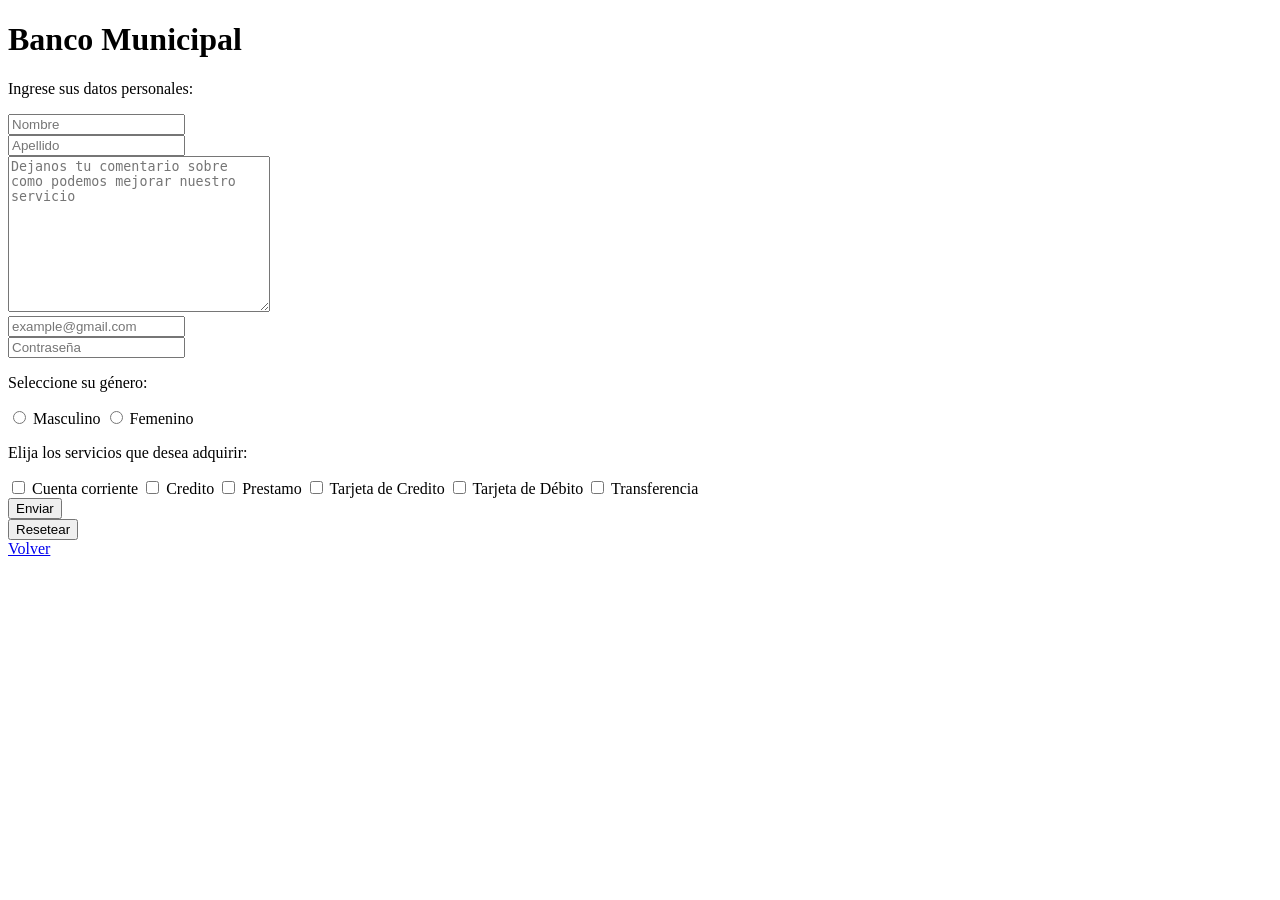
<file: form.html>
<!DOCTYPE html>
<html lang="en">
<head>
    <meta charset="UTF-8">
    <meta name="viewport" content="width=device-width, initial-scale=1.0">
    <title>Formulario</title>
</head>
<body>
    <h1>Banco Municipal</h1>
    <p>Ingrese sus datos personales:</p>
    <form action="mailto:santimaujo@gmail.com?subject=Banco de Santa Fe" method="post" enctype="text/plain">
        <div>
            <input type="text" name="name" placeholder="Nombre">
        </div>
        <div>
            <input type="text" name="surname" placeholder="Apellido">
        </div>
        <div>
            <textarea name="comment" id="" cols="30" rows="10" placeholder="Dejanos tu comentario sobre como podemos mejorar nuestro servicio"></textarea>
        </div>
        <div>
            <input type="email" name="email" placeholder="example@gmail.com">
        </div>
        <div>
            <input type="password" name="password" placeholder="Contraseña">
        </div>
        <div>
            <p>Seleccione su género:</p>
            <input id="male" type="radio" name="gender" value="Masculino">
            <label for="male">Masculino</label>

            <input id="female" type="radio" name="gender" value="Femenino">
            <label for="female">Femenino</label>
        </div>
        <div>
            <p>Elija los servicios que desea adquirir:</p>
            <input id="account" type="checkbox" name="account" value="Cuenta corriente">
            <label for="account">Cuenta corriente</label>

            <input id="credit" type="checkbox" name="credit" value="Crédito">
            <label for="credit">Credito</label>

            <input id="loan" type="checkbox" name="loan" value="Prestamo">
            <label for="loan">Prestamo</label>

            <input id="creditcard" type="checkbox" name="creditcard" value="Tarjetas de Crédito">
            <label for="creditcard">Tarjeta de Credito</label>

            <input id="debitcard" type="checkbox" name="debitcard" value="Tarjetas de Débito">
            <label for="debitcard">Tarjeta de Débito</label>

            <input id="transfer" type="checkbox" name="transfer" value="Transferencias">
            <label for="transfer">Transferencia</label>
        </div>
        <div>
            <button type="submit">Enviar</button>
        </div>
        <div>
            <button type="reset">Resetear</button>
        </div>
        <div>
            <a href="index.html" class="button">Volver</a>
        </div>       
    </form>
</body>
</html>
</file>
